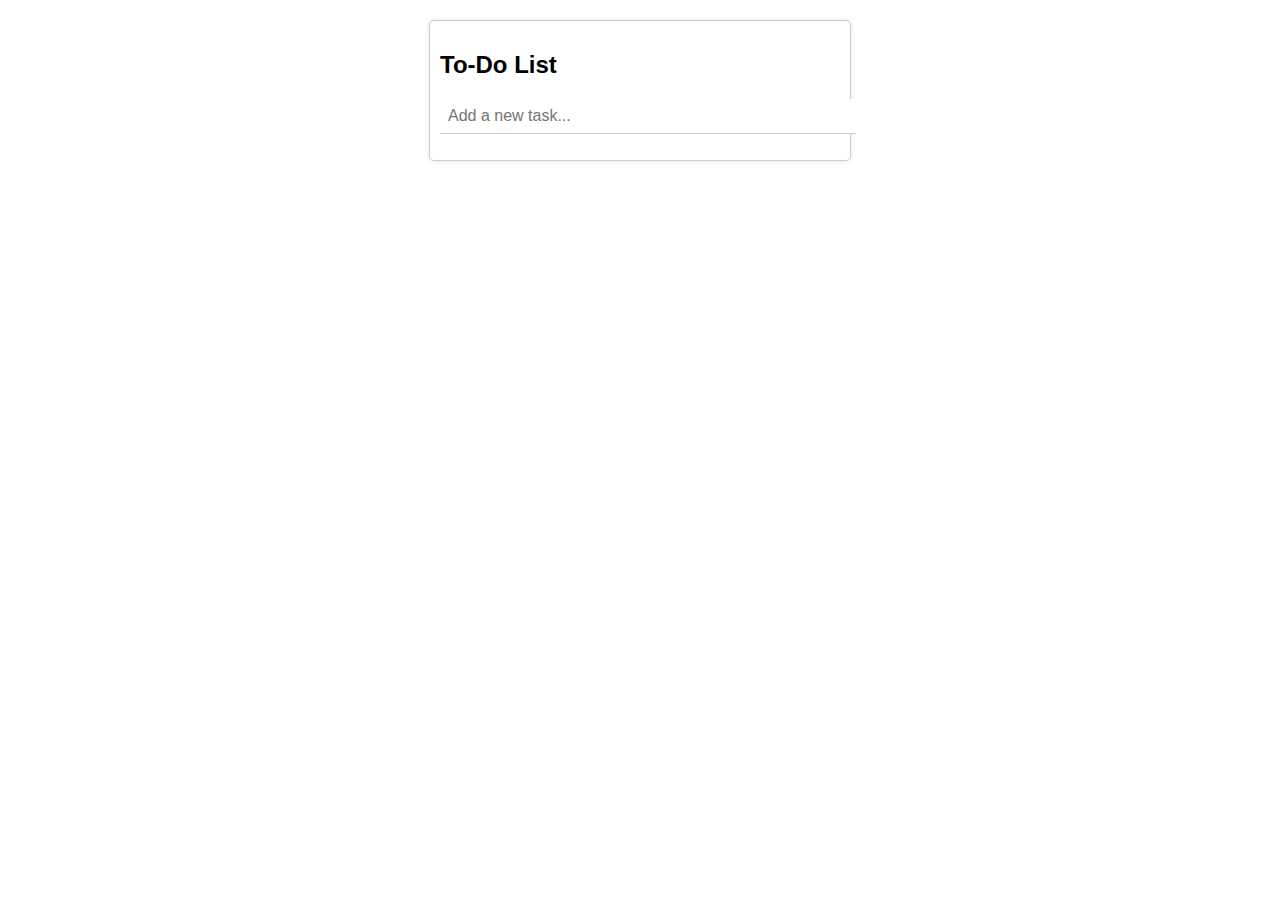
<file: To_do_list By Dhruv Patel/To_Do_List.html>
<!DOCTYPE html>
<html lang="en">

<head>
  <meta charset="UTF-8">
  <meta name="viewport" content="width=device-width, initial-scale=1.0">
  <title>To-Do List</title>
  <link rel="stylesheet" href="styles.css">

</head>

<body>
  <div class="todo-container">
    <h2>To-Do List</h2>
    <input type="text" id="todoInput" class="todo-input" placeholder="Add a new task...">
    <ul class="todo-list" id="todoList"></ul>
  </div>

</body>
<script src="script.js"></script>

</html>
</file>
<file: To_do_list By Dhruv Patel/styles.css>
body {
  font-family: Arial, sans-serif;
}

.todo-container {
  max-width: 400px;
  margin: 20px auto;
  border: 1px solid #ccc;
  border-radius: 5px;
  padding: 10px;
  box-shadow: 0px 0px 5px rgba(0, 0, 0, 0.1);
}

.todo-input {
  width: 100%;
  padding: 8px;
  border: none;
  border-bottom: 1px solid #ccc;
  font-size: 16px;
}

.todo-list {
  list-style: none;
  padding: 0;
}

.todo-item {
  display: flex;
  justify-content: space-between;
  align-items: center;
  padding: 8px;
  border-bottom: 1px solid #eee;
}

.delete-btn {
  background-color: #FF5733;
  color: white;
  border: none;
  padding: 5px 10px;
  border-radius: 3px;
  cursor: pointer;
}
</file>
